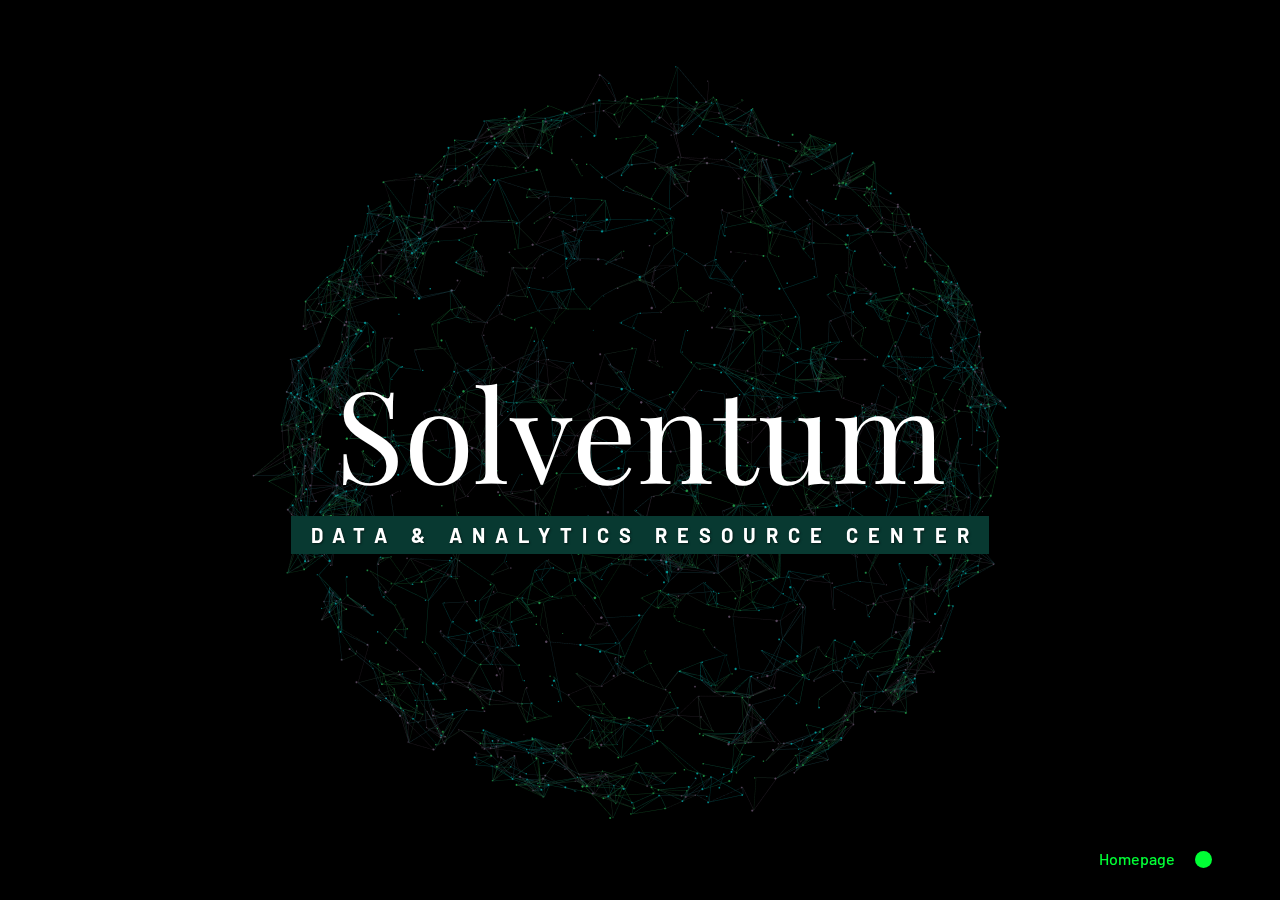
<file: index.html>
<!DOCTYPE html>
<html lang="en">
<head>
    <meta charset="UTF-8"/>
    <meta name="viewport" content="width=device-width, initial-scale=1">
    <title>DART Resource Center - Home</title>
    <meta name="description" content="Something something something"/>
    <meta name="keywords" content="some stuff goes here"/>
    <meta name="author" content="Tyler Baxter (HBP2ZQ7)"/>
    <link rel="shortcut icon" href="favicon.ico">
    <link href="https://fonts.googleapis.com/css?family=Barlow:400,500,700|Playfair+Display" rel="stylesheet">
    <link rel="stylesheet" type="text/css" href="css/base.css"/>
    <link rel="stylesheet" type="text/css" href="css/demo1.css"/>

    <script>
        document.documentElement.className = "js";
        const supportsCssVars = function () {
            let e, t = document.createElement("style");
            t.innerHTML = "root: { --tmp-var: bold; }";
            document.head.appendChild(t);
            e = !!(window.CSS && window.CSS.supports && window.CSS.supports("font-weight", "var(--tmp-var)"));
            t.parentNode.removeChild(t);
            return e;
        };
        supportsCssVars() || alert("Please view this demo in a modern browser that supports CSS Variables.");
    </script>

</head>
<body class="demo-1">
<main>
    <nav class="demos">
        <a class="demo demo--current" data-href="index.html"><span>Homepage</span></a>
<!--        <a class="demo" data-href="reports.html"><span>Reports</span></a>-->
<!--        <a class="demo" data-href="index3.html"><span>Demo 3</span></a>-->
<!--        <a class="demo" data-href="index4.html"><span>Demo 4</span></a>-->
    </nav>
    <div class="content">
        <div class="overlay"></div>
        <canvas class="scene scene--full" id="scene"></canvas>

        <!-- Shaders -->
        <script type="x-shader/x-vertex" id="wrapVertexShader">
            precision lowp float;

            attribute float size;
            attribute vec3 color;
            attribute float opacity;

            varying vec3 vColor;
            varying float vOpacity;

            void main() {
                vColor = color;
                vOpacity = opacity;
                vec4 mvPosition = modelViewMatrix * vec4( position, 1.0 );
                gl_PointSize = size * ( 300.0 / - mvPosition.z );
                gl_Position = projectionMatrix * mvPosition;
            }
        </script>

        <script type="x-shader/x-fragment" id="wrapFragmentShader">
            precision lowp float;

            varying vec3 vColor;
            varying float vOpacity;
            uniform sampler2D texture;

            void main(){
                vec4 textureColor = texture2D( texture, gl_PointCoord );

                if ( textureColor.a < 0.3 ) discard;

                vec4 color = vec4(vColor.xyz, 1.0) * textureColor;
                gl_FragColor = vec4(vColor, vOpacity) * textureColor;
            }
        </script>

        <div class="content__inner">
            <h2 class="content__title">Solventum</h2>
            <h3 class="content__subtitle">Data & Analytics Resource Center</h3>
        </div>
    </div>
</main>

<!-- Scripts -->
<script src="js/demo.js"></script>
<script src="js/three.min.js"></script>
<script src="js/TweenMax.min.js"></script>
<script src="js/demo1.js"></script>
</body>
</html>
</file>
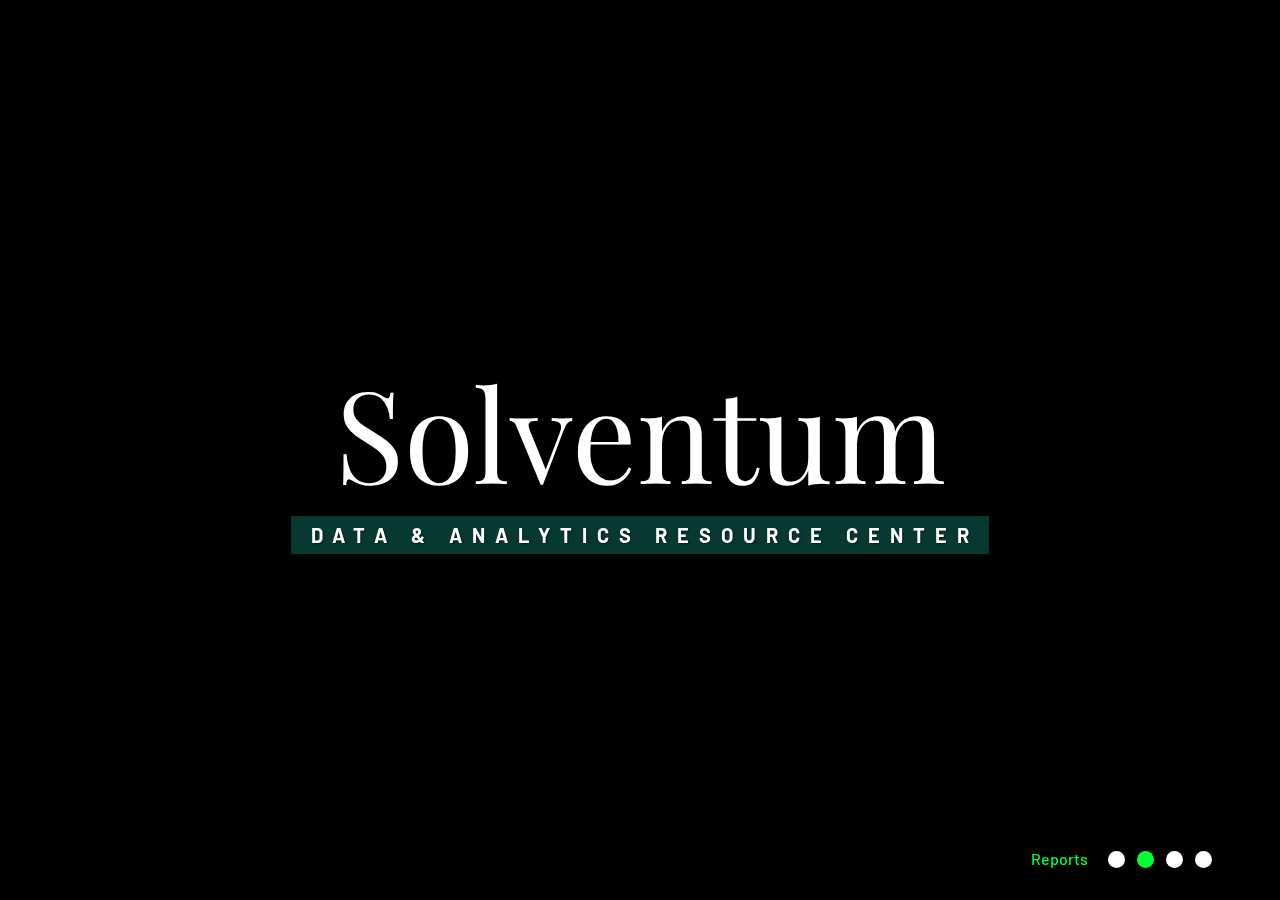
<file: reports.html>
<!DOCTYPE html>
<html lang="en">
<head>
    <meta charset="UTF-8"/>
    <meta name="viewport" content="width=device-width, initial-scale=1">
    <title>Reports Test</title>
    <meta name="description" content="Something something something"/>
    <meta name="keywords" content="some stuff goes here"/>
    <meta name="author" content="Tyler Baxter (HBP2ZQ7)"/>
    <link rel="shortcut icon" href="favicon.ico">
    <link href="https://fonts.googleapis.com/css?family=Barlow:400,500,700|Playfair+Display" rel="stylesheet">
    <link rel="stylesheet" type="text/css" href="css/base.css"/>
    <link rel="stylesheet" type="text/css" href="css/demo1.css"/>
    <script>
        document.documentElement.className = "js";
        const supportsCssVars = function () {
            let e, t = document.createElement("style");
            t.innerHTML = "root: { --tmp-var: bold; }";
            document.head.appendChild(t);
            e = !!(window.CSS && window.CSS.supports && window.CSS.supports("font-weight", "var(--tmp-var)"));
            t.parentNode.removeChild(t);
            return e;
        };
        supportsCssVars() || alert("Please view this demo in a modern browser that supports CSS Variables.");
    </script>
</head>
<body class="demo-1">
<main>
    <nav class="demos">
        <a class="demo" data-href="index.html"><span>Homepage</span></a>
        <a class="demo demo--current" data-href="index2.html"><span>Reports</span></a>
        <a class="demo" data-href="index3.html"><span>Demo 3</span></a>
        <a class="demo" data-href="index4.html"><span>Demo 4</span></a>
    </nav>
    <div class="content">
        <canvas class="scene scene--full" id="scene"></canvas>
        <div class="content__inner">
            <h2 class="content__title">Solventum</h2>
            <h3 class="content__subtitle">Data & Analytics Resource Center</h3>
        </div>
    </div>
</main>
<script src="js/demo.js"></script>
<script src="js/three.min.js"></script>
<script src="js/TweenMax.min.js"></script>
<script src="js/demo1.js"></script>
</body>
</html>
</file>
<file: css/base.css>
article, aside, details, figcaption, figure, footer, header, hgroup, main, nav, section, summary {
    display: block;
}

audio, canvas, video {
    display: inline-block;
}

audio:not([controls]) {
    display: none;
    height: 0;
}

[hidden] {
    display: none;
}

html {
    font-family: sans-serif;
    -ms-text-size-adjust: 100%;
    -webkit-text-size-adjust: 100%;
    height: 100%;
    overflow: hidden;
}

body {
    margin: 0;
    background-color: black;
    transition: none;
}

a:focus {
    outline: thin dotted;
}

a:active, a:hover {
    outline: 0;
}

h1 {
    font-size: 2em;
    margin: 0.67em 0;
}

abbr[title] {
    border-bottom: 1px dotted;
}

b, strong {
    font-weight: bold;
}

dfn {
    font-style: italic;
}

hr {
    -moz-box-sizing: content-box;
    box-sizing: content-box;
    height: 0;
}

code, kbd, pre, samp {
    font-family: monospace, serif;
    font-size: 1em;
}

pre {
    white-space: pre-wrap;
}

q {
    quotes: "\201C" "\201D" "\2018" "\2019";
}

small {
    font-size: 80%;
}

sub, sup {
    font-size: 75%;
    line-height: 0;
    position: relative;
    vertical-align: baseline;
}

sup {
    top: -0.5em;
}

sub {
    bottom: -0.25em;
}

img {
    border: 0;
}

svg:not(:root) {
    overflow: hidden;
}

figure {
    margin: 0;
}

fieldset {
    border: 1px solid #c0c0c0;
    margin: 0 2px;
    padding: 0.35em 0.625em 0.75em;
}

legend {
    border: 0;
    padding: 0;
}

button, input, select, textarea {
    font-family: inherit;
    font-size: 100%;
    margin: 0;
}

button, input {
    line-height: normal;
}

button, select {
    text-transform: none;
}

button, html input[type="button"], input[type="reset"], input[type="submit"] {
    -webkit-appearance: button;
    cursor: pointer;
}

button[disabled], html input[disabled] {
    cursor: default;
}

input[type="checkbox"], input[type="radio"] {
    box-sizing: border-box;
    padding: 0;
}

input[type="search"] {
    -webkit-appearance: textfield;
    -moz-box-sizing: content-box;
    -webkit-box-sizing: content-box;
    box-sizing: content-box;
}

input[type="search"]::-webkit-search-cancel-button,
input[type="search"]::-webkit-search-decoration {
    -webkit-appearance: none;
}

button::-moz-focus-inner,
input::-moz-focus-inner {
    border: 0;
    padding: 0;
}

textarea {
    overflow: auto;
    vertical-align: top;
}

table {
    border-collapse: collapse;
    border-spacing: 0;
}

*,
*::after,
*::before {
    box-sizing: border-box;
}

html {
    background: #000;
}

body {
    font-family: 'Barlow', Helvetica, Arial, sans-serif;
    font-weight: 500;
    min-height: 100vh;
    color: #57585c;
    color: var(--color-text);
    background-color: #000;
    background-color: var(--color-bg);
    -webkit-font-smoothing: antialiased;
    -moz-osx-font-smoothing: grayscale;
}

/* Fade effect */
.js body {
    opacity: 0;
    transition: opacity 1s ease-in;
}

.js body.render {
    opacity: 1;
}

.js body.fade-out {
    opacity: 0;
    transition: opacity 1s ease-out;
}

a {
    text-decoration: none;
    color: var(--color-link);
    outline: none;
}

a:hover,
a:focus {
    color: var(--color-link-hover);
    outline: none;
}

.hidden {
    position: absolute;
    overflow: hidden;
    width: 0;
    height: 0;
    pointer-events: none;
}

.message {
    position: relative;
    z-index: 100;
    display: none;
    padding: 1em;
    text-align: center;
    color: var(--color-bg);
    background: var(--color-text);
}

/* Icons */
.icon {
    display: block;
    width: 1.5em;
    height: 1.5em;
    margin: 0 auto;
    fill: currentColor;
}

.main {
    position: relative;
    width: 100%;
}

.content {
    position: relative;
    display: grid;
    justify-content: center;
    align-items: center;
    align-content: center;
    margin: 0 auto;
    min-height: 100vh;
}

.content--fixed {
    position: fixed;
    z-index: 10000;
    top: 0;
    left: 0;
    display: grid;
    align-content: space-between;
    width: 100%;
    max-width: none;
    min-height: 0;
    height: 100vh;
    padding: 1.5em;
    pointer-events: none;
    grid-template-columns: 50% 50%;
    grid-template-rows: auto auto 4em;
    grid-template-areas:
        'header ...'
        '... ...';
}

.content--fixed a {
    pointer-events: auto;
}

/* Header */
.codrops-header {
    position: relative;
    z-index: 100;
    display: flex;
    flex-direction: row;
    align-items: flex-start;
    align-items: center;
    align-self: start;
    grid-area: header;
    justify-self: start;
}

.codrops-header__title {
    font-size: 1em;
    font-weight: 500;
    margin: 0;
    padding: 0.75em 0;
    z-index: 10;
}

/* Controls the positioning of the page label & navigation buttons */
.demos {
    position: fixed;
    bottom: 2rem;
    right: -1rem;
    display: flex;
    gap: 0.25rem;
    z-index: 10;
}

.demo {
    margin: 0 0;
}

.demo:hover,
.demo:focus {
    opacity: 0.5;
}

.demo span {
    white-space: nowrap;
    pointer-events: none;
}

a.demo--current {
    pointer-events: none;
    color: var(--color-link-hover);
}

/* Top Navigation Style */
.codrops-links {
    position: relative;
    display: flex;
    justify-content: center;
    margin: 0 1em 0 0;
    text-align: center;
    white-space: nowrap;
}

.codrops-icon {
    display: inline-block;
    margin: 0.15em;
    padding: 0.25em;
}

/* Canvas positions */
.content__inner {
    grid-area: 1 / 1 / 1 / 1;
    position: relative;
    display: flex;
    flex-direction: column;
    align-items: center;
    justify-content: center;
    align-content: center;
    z-index: 10;
}

.scene {
    position: absolute;
}

.overlay {
    position: absolute;
    top: 0;
    left: 0;
    width: 100%;
    height: 100%;
    background-color: rgba(0, 0, 0, 0.2); /* Overlay for opacity of animation */
    pointer-events: none;
    z-index: 2;
}

.scene--full {
    width: 100%;
    height: 100%;
    display: block;
}

.scene--up {
    height: 150vmin;
    width: 150vmin;
    top: -50vh;
    left: 50%;
    margin-left: -75vmin;
}

@media screen and (min-width: 55em) {
    .demos {
        display: flex;
        padding-right: 80px;
        justify-self: end;
    }

    .demo {
        display: block;
        width: 17px;
        height: 17px;
        margin: 0 4px;
        border-radius: 50%;
        background: var(--color-link);
    }

    a.demo--current {
        background: var(--color-link-hover);
    }

    .demo span {
        line-height: 1;
        position: absolute;
        right: 100%;
        display: none;
        margin: 0 1em 0 0;
    }

    .demo--current span {
        display: block;
    }
}

@media screen and (max-width: 55em) {
    .message {
        /* display: block; */
    }

    .content {
        flex-direction: column;
        height: auto;
    }

    .content--fixed {
        position: relative;
        z-index: 1000;
        display: block;
        padding: 0.85em;
    }

    .content:not(.content--fixed) {
        margin-bottom: 6em;
    }

    .codrops-header {
        flex-direction: column;
        align-items: center;
    }

    .codrops-header__title {
        font-weight: bold;
        padding-bottom: 0.25em;
        text-align: center;
    }

    .info {
        margin: 0;
    }

    .codrops-links {
        margin: 0;
    }
}
</file>
<file: css/demo1.css>
.demo-1 {
    --color-text: #fff;
    --color-bg: #000;
    --color-link: #fff;
    --color-link-hover: #00ff35;
    --color-info: #ac1122;
    --color-title: #fff;
    --color-subtitle: #fff;
    --color-subtitle-bg: #083931;
}

.content__title {
    font-family: 'Playfair Display', serif;
    font-size: 10vw;
    font-weight: normal;
    color: var(--color-title);
    text-align: center;
    margin: 0;
    pointer-events: none;
    user-select: none;
    -webkit-user-select: none;
    -moz-user-select: none;
    -ms-user-select: none;
}

.content__subtitle {
    font-size: 1.25em;
    background: var(--color-subtitle-bg);
    color: var(--color-subtitle);
    padding: 0.45em 0.5em;
    line-height: 1;
    margin: 0;
    letter-spacing: 0.5em;
    text-indent: 0.5em;
    font-weight: bold;
    text-transform: uppercase;
    text-shadow: 1px 1px 2px rgba(0, 0, 0, 0.5);
    white-space: normal;
    user-select: none;
    -webkit-user-select: none;
    -moz-user-select: none;
    -ms-user-select: none;
}

/* Left Column for text in machine learning page */
.text-column {
    flex: 0 0 40%;
    padding: 2rem;
    background-color: rgba(0, 0, 0, 0.8);
}

.text-column h2 {
    font-size: 2rem;
    margin-bottom: 1rem;
}

.text-column p {
    font-size: 1rem;
    line-height: 1.5;
}

/* Right Column for Animation */
.animation-column {
    flex: 1;
    position: relative;
    overflow: hidden;
}

canvas {
    width: 100%;
    height: 100%;
    display: block;
}


/* Example responsive adjustments */
@media screen and (max-width: 800px) {
    .content__subtitle {
        font-size: 1em;
        letter-spacing: 0.2em;
        text-indent: 0.2em;
    }
}

@media screen and (max-width: 500px) {
    .content__subtitle {
        font-size: 0.9em;
        letter-spacing: 0.15em;
        text-indent: 0.15em;
    }
}

@media screen and (max-width: 55em) {
    .content__title {
        font-size: 3em;
    }
    .content__subtitle {
        font-size: 0.85em;
    }
}
</file>
